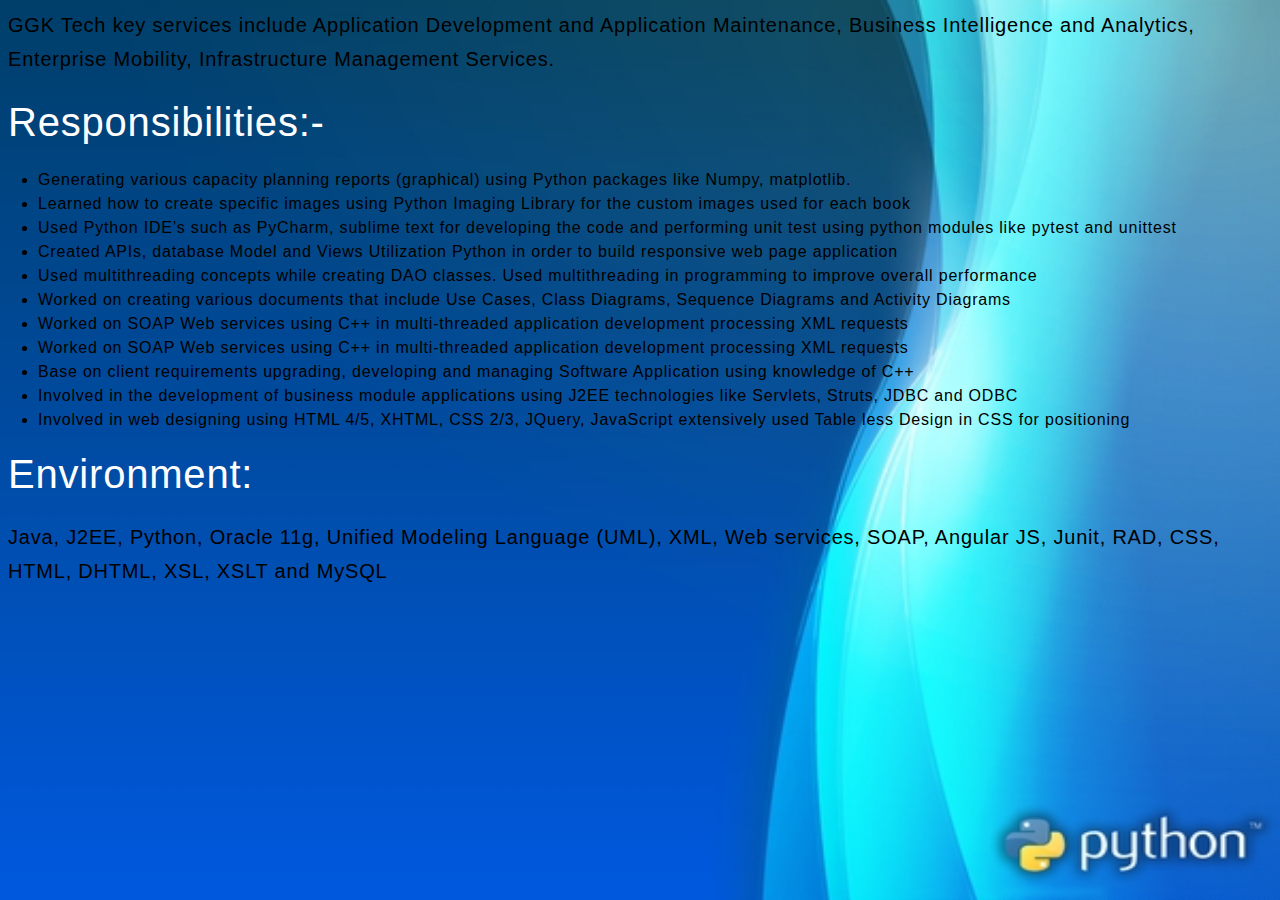
<file: ggk_tech.html>
<!DOCTYPE html>

<link rel="stylesheet" href="css/style.css">
<style type="text/css">
		h5{
			color: #000000;
		}
		ul {
			color: #000000;
		}
</style>

<html>
<head>
	<title>GGK Technologies</title>
</head>
<body>

<h5>GGK Tech key services include Application Development and Application Maintenance, Business Intelligence and Analytics, Enterprise Mobility, Infrastructure Management Services.</h5>
<h3>Responsibilities:-</h3>
<ul>
<li> Generating various capacity planning reports (graphical) using Python packages like Numpy, matplotlib.</li>
<li> Learned how to create specific images using Python Imaging Library for the custom images used for each book</li>
<li>Used Python IDE’s such as PyCharm, sublime text for developing the code and performing unit test using python modules like pytest and unittest</li>
<li>Created APIs, database Model and Views Utilization Python in order to build responsive web page application</li>
<li>Used multithreading concepts while creating DAO classes. Used multithreading in programming to improve overall performance</li>
<li>Worked on creating various documents that include Use Cases, Class Diagrams, Sequence Diagrams and Activity Diagrams</li>
<li>Worked on SOAP Web services using C++ in multi-threaded application development processing XML requests</li>
<li>Worked on SOAP Web services using C++ in multi-threaded application development processing XML requests</li>
<li>Base on client requirements upgrading, developing and managing Software Application using knowledge of C++</li>
<li>Involved in the development of business module applications using J2EE technologies like Servlets, Struts, JDBC and ODBC</li>
<li>Involved in web designing using HTML 4/5, XHTML, CSS 2/3, JQuery, JavaScript extensively used Table less Design in CSS for positioning</li>
</ul>
<h3>Environment:</h3><h5>Java, J2EE, Python, Oracle 11g, Unified Modeling Language (UML), XML, Web services, SOAP, Angular JS, Junit, RAD, CSS, HTML, DHTML, XSL, XSLT and MySQL</h5>

</body>
</html>
</file>
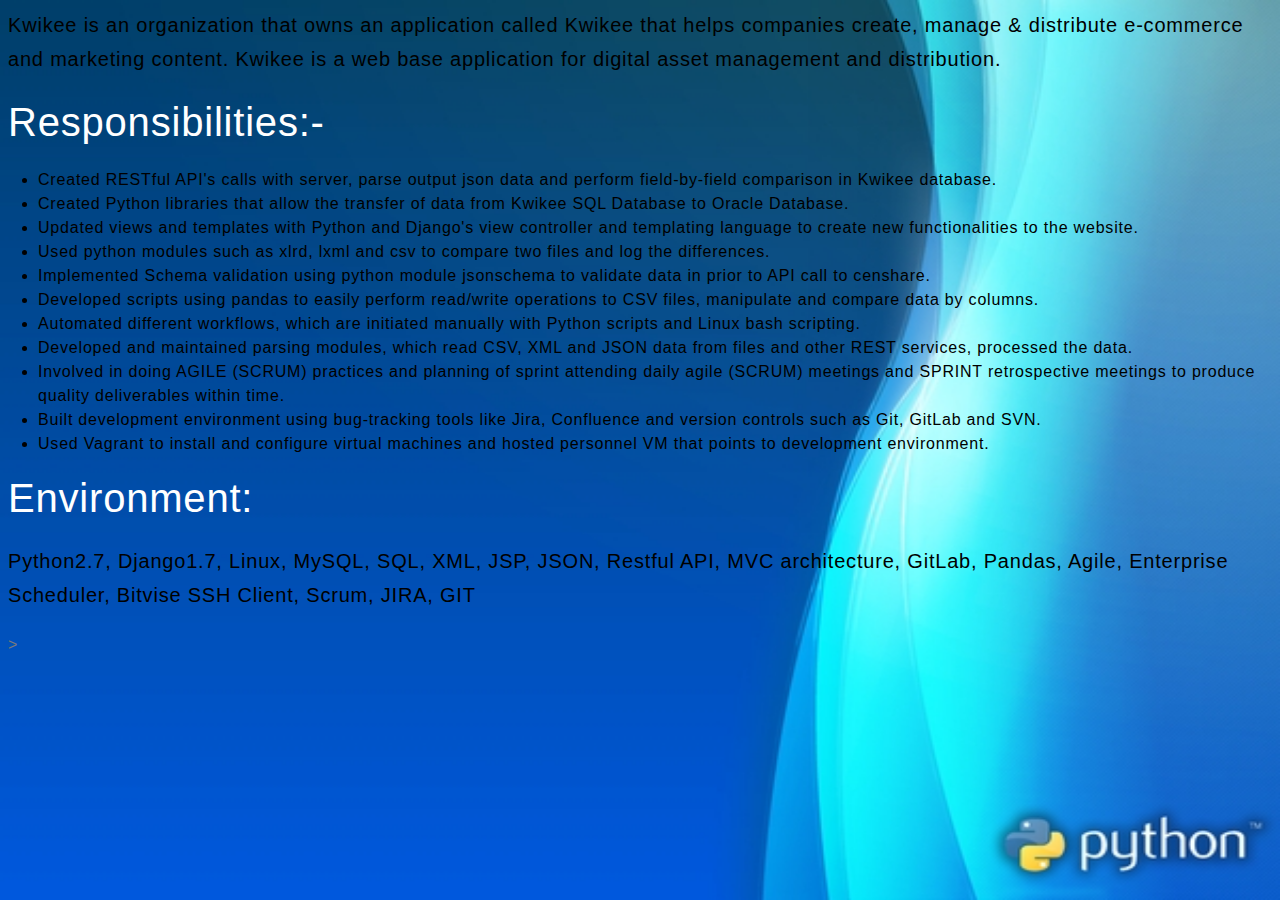
<file: kwikee.html>
<!DOCTYPE html>

<link rel="stylesheet" href="css/style.css">
<style type="text/css">
		h5{
			color: #000000;
		}
		ul {
			color: #000000;
		}
		</style>

<html>
<head>
	<title>Work-Kwikee Systems</title>
</head>
<body >

<!-- <marquee><h4>Kwikee Systems, Peoria, IL.						 	       September 2016 to Till date</h4></marquee> -->

<h5>Kwikee is an organization that owns an application called Kwikee that helps companies create, manage & distribute e-commerce and marketing content. Kwikee is a web base application for digital asset management and distribution.</h5>
<h3>Responsibilities:-</h3>
<ul>
<li> Created RESTful API's calls with server, parse output json data and perform field-by-field comparison in Kwikee database.</li>
<li> Created Python libraries that allow the transfer of data from Kwikee SQL Database to Oracle Database.</li>
<li> Updated views and templates with Python and Django's view controller and templating language to create new functionalities to the website.</li>
<li> Used python modules such as xlrd, lxml and csv to compare two files and log the differences.</li>
<li> Implemented Schema validation using python module jsonschema to validate data in prior to API call to censhare.</li>
<!-- <li> Used Django’s ORM (object-relational Mapper) to automate the transfer of data stored in Kwikee database tables into objects that are more commonly used in application code.</li> -->
<li> Developed scripts using pandas to easily perform read/write operations to CSV files, manipulate and compare data by columns.</li>
<li> Automated different workflows, which are initiated manually with Python scripts and Linux bash scripting.</li>
<li> Developed and maintained parsing modules, which read CSV, XML and JSON data from files and other REST services, processed the data.</li>
<li> Involved in doing AGILE (SCRUM) practices and planning of sprint attending daily agile (SCRUM) meetings and SPRINT retrospective meetings to produce quality deliverables within time.</li>
<!-- <li> Used Python IDE’s such as PyCharm, sublime text for developing the code and performing unit test and SIT.</li> -->
<li> Built development environment using bug-tracking tools like Jira, Confluence and version controls such as Git, GitLab and SVN.</li>
<li> Used Vagrant to install and configure virtual machines and hosted personnel VM that points to development environment.</br>
</ul>

<h3>Environment:</h3><h5>Python2.7, Django1.7, Linux, MySQL, SQL, XML, JSP, JSON, Restful API, MVC architecture, GitLab, Pandas, Agile, Enterprise Scheduler, Bitvise SSH Client, Scrum, JIRA, GIT</h5>

</body>
</html>>
</file>
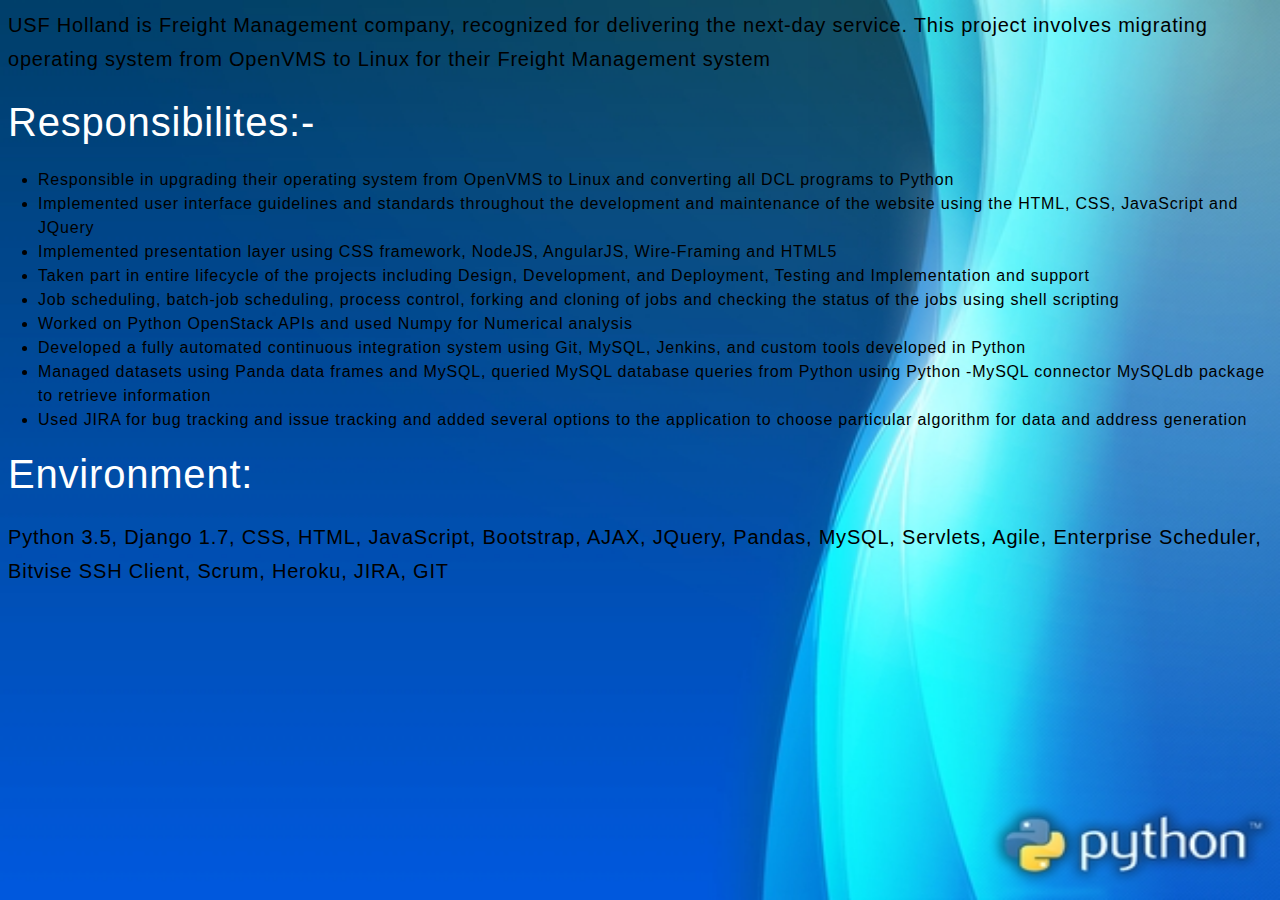
<file: rag_usf.html>
<!DOCTYPE html>
<link rel="stylesheet" href="css/style.css">
<style type="text/css">
		h5{
			color: #000000;
		}
		ul {
			color: #000000;
		}
</style>
<html>
<head>
	<title>Work-USF Holland</title>
</head>
<body>
<!-- <marquee><h4>USF Holland, Holland, MI						       Jan 2016 – August 2016</h4></marquee> -->

<h5>USF Holland is Freight Management company, recognized for delivering the next-day service. This project involves migrating operating system from OpenVMS to Linux for their Freight Management system</h5>
<h3>Responsibilites:-</h3>
<ul>
	<li>Responsible in upgrading their operating system from OpenVMS to Linux and converting all DCL programs to Python </li>
	<li>Implemented user interface guidelines and standards throughout the development and maintenance of the website using the HTML, CSS, JavaScript and JQuery </li>
	<li>Implemented presentation layer using CSS framework, NodeJS, AngularJS, Wire-Framing and HTML5</li>
	<li>Taken part in entire lifecycle of the projects including Design, Development, and Deployment, Testing and Implementation and support</li>
	<li>Job scheduling, batch-job scheduling, process control, forking and cloning of jobs and checking the status of the jobs using shell scripting</li>
	<li>Worked on Python OpenStack APIs and used Numpy for Numerical analysis </li>
	<li>Developed a fully automated continuous integration system using Git, MySQL, Jenkins, and custom tools developed in Python </li>
	<li>Managed datasets using Panda data frames and MySQL, queried MySQL database queries from Python using Python -MySQL connector MySQLdb package to retrieve information </li>
	<li>Used JIRA for bug tracking and issue tracking and added several options to the application to choose particular algorithm for data and address generation</li>
</ul>
<h3>Environment:</h3><h5>Python 3.5, Django 1.7, CSS, HTML, JavaScript, Bootstrap, AJAX, JQuery, Pandas, MySQL, Servlets, Agile, Enterprise Scheduler, Bitvise SSH Client, Scrum, Heroku, JIRA, GIT</h5>
</body>
</html>
</file>
<file: css/style.css>
/*
//////////////////////////////////////////////////////

FREE HTML5 TEMPLATE 
DESIGNED & DEVELOPED by FREEHTML5.CO
 
//////////////////////////////////////////////////////
*/
@font-face {
  font-family: 'themify';
  src: url("../fonts/themify/themify.eot?-fvbane");
  src: url("../fonts/themify/themify.eot?#iefix-fvbane") format("embedded-opentype"), url("../fonts/themify/themify.woff?-fvbane") format("woff"), url("../fonts/themify/themify.ttf?-fvbane") format("truetype"), url("../fonts/themify/themify.svg?-fvbane#themify") format("svg");
  font-weight: normal;
  font-style: normal;
}
body {
  /*background-color: #99ccff;*/
  background-image: url("../images/background1.jpg");
  background-attachment:fixed;
  background-size: 100% 100%;
  font-family: "PT Mono", sans-serif;
  font-size: 16px;
  line-height: 26px;
  color: #7b7b7b;
  font-weight: 300;
  letter-spacing: .05em;
}

::-webkit-selection {
  color: #ffffff;
  background: #1d2dfd;
}

::-moz-selection {
  color: #ffffff;
  background: #1d2dfd;
}

::selection {
  color: #ffffff;
  background: #1d2dfd;
}

a {
  -webkit-transition: all 0.5s ease;
  -moz-transition: all 0.5s ease;
  -ms-transition: all 0.5s ease;
  -o-transition: all 0.5s ease;
  transition: all 0.5s ease;
  color: #ff0000;
  border-bottom: 2px solid transparent;
}
a:hover, a:active, a:focus {
  color: #1d2dfd;
  outline: none;
  text-decoration: none;
}
a:hover {
  color: #ffff00;
  border-bottom: 2px solid #1d2dfd;
}

figure.fh5co-with-caption {
  float: left;
  width: 100%;
  margin: 0;
  padding: 0;
}
figure.fh5co-with-caption img {
  margin-bottom: 0 !important;
}
figure.fh5co-with-caption figcaption {
  font-style: italic;
  font-size: 14px;
  margin-bottom: 20px;
  color: #7b7b7b;
}

h1, .h1, h2, .h2, h3, .h3, h4, .h4, h5, .h5, h6, .h6 {
  margin: 0 0 20px 0;
  padding: 0;
  font-family: "PT Mono", sans-serif;
  font-weight: 400;
  color: #ffffff;
}

h1, .h1 {
  font-size: 60px;
  line-height: 72px;
}
@media screen and (max-width: 768px) {
  h1, .h1 {
    font-size: 50px;
    line-height: 62px;
  }
}

h2, .h2 {
  font-size: 50px;
  line-height: 68px;
}
@media screen and (max-width: 768px) {
  h2, .h2 {
    font-size: 40px;
    line-height: 58px;
    color: #0615F9;
  }
}

h3, .h3 {
  font-size: 40px;
  line-height: 52px;
}
@media screen and (max-width: 768px) {
  h3, .h3 {
    font-size: 30px;
    line-height: 42px;
  }
}

h4, .h4 {
  font-size: 30px;
  line-height: 42px;
}
@media screen and (max-width: 768px) {
  h4, .h4 {
    font-size: 20px;
    line-height: 32px;
  }
}

h5, .h5 {
  font-size: 20px;
  line-height: 34px;
}

h6, .h6 {
  font-size: 16px;
  line-height: 24px;
}

ul, ol {
  padding-left: 15px;
  line-height: 26px;
  margin-left: 15px;
}
ul ul, ul ol, ol ul, ol ol {
  padding-left: 25px;
}

p, img {
  margin: 0 0 20px 0;
  color: #ffffff;
}

ul, ol {
  padding-left: 15px;
  line-height: 24px;
}
ul ul, ul ol, ol ul, ol ol {
  padding-left: 25px;
}

pre {
  white-space: pre-wrap;
  /* CSS3 browsers  */
  white-space: -moz-pre-wrap !important;
  /* 1999+ Mozilla  */
  white-space: -pre-wrap;
  /* Opera 4 thru 6 */
  white-space: -o-pre-wrap;
  /* Opera 7 and up */
  word-wrap: break-word;
  /* IE 5.5+ and up */
  /* overflow-x: auto; */
  /* Firefox 2 only */
  /* width: 99%; */
  /* only if needed */
}

pre {
  width: 100%;
  overflow: auto;
  margin: 2rem 0;
  padding: 1rem 0.8rem 1rem 1.2rem;
  color: #3f3b36;
  border: 1px solid #ebebeb !important;
  font: lighter 1.2rem/2rem Monaco,'MonacoRegular',monospace;
  background: url(../images/pre.png) repeat 0 -0.9rem;
  background-size: 1px 4rem;
}

#fh5co-header {
  margin-top: 5em;
  margin-bottom: 5em;
}
@media screen and (max-width: 768px) {
  #fh5co-header {
    margin-top: 1em;
  }
}
#fh5co-header #fh5co-logo {
  float: left;
  position: relative;
  z-index: 102;
  display: block;
}

#fh5co-main-nav {
  position: relative;
  margin-top: 24px;
}
#fh5co-main-nav #fh5co-nav {
  position: relative;
  width: 100%;
}
@media screen and (max-width: 768px) {
  #fh5co-main-nav {
    text-align: left;
    margin-top: 40px;
  }
}
#fh5co-main-nav ul {
  padding: 0;
  margin: 0 0 7px 0;
  display: block;
  margin-left: auto;
  margin-right: auto;
  width: 800px;
  text-align: right;
}
@media screen and (max-width: 992px) {
  #fh5co-main-nav ul {
    text-align: left;
    width: 100%;
    margin-left: inherit;
    margin-right: inherit;
    text-align: left;
  }
}
@media screen and (max-width: 768px) {
  #fh5co-main-nav ul {
    color: #FDFEFE;
    text-align: right;
    margin-left: inherit;
    margin-right: inherit;
  }
}
#fh5co-main-nav ul > li {
  padding: 0;
  margin: 0 0 7px 0;
  list-style: none;
  display: inline-block;
}
#fh5co-main-nav ul > li.fh5co-active a {
  color: ##FC0F03;
  border-bottom: 2px solid #1d2dfd;

}
#fh5co-main-nav ul > li:last-child {
  margin: 0;
}
@media screen and (max-width: 768px) {
  #fh5co-main-nav ul > li {
    display: block;
  }
}
#fh5co-main-nav ul > li > a {
  padding: 5px 0;
  margin: 0  10px;
  color: #FDFEFE;
  border-bottom: 2px solid transparent;
}
@media screen and (max-width: 768px) {
  #fh5co-main-nav ul > li > a {
    margin: 0  0px;
  }
}
#fh5co-main-nav ul > li > a:hover, #fh5co-main-nav ul > li > a:active, #fh5co-main-nav ul > li > a:focus {
  color: #ffffff;
  border-bottom: 2px solid #000000;
}
#fh5co-main-nav .fh5co-nav-call-to-action {
  position: absolute;
  right: 0;
  top: 0;
  text-align: right;
}
@media screen and (max-width: 768px) {
  #fh5co-main-nav .fh5co-nav-call-to-action {
    position: relative;
    top: 0px;
    text-align: right;
    display: inline-block;
    float: right;
  }
}

#fh5co-intro {
  margin-bottom: 2em;
}
@media screen and (max-width: 768px) {
  #fh5co-intro {
    margin-bottom: 1em;
  }
}
#fh5co-intro h1 {
  font-size: 72px;
  color: #000000;
  line-height: 1.2;
  text-orientation: times;   
}
@media screen and (max-width: 768px) {
  #fh5co-intro h1 {
    font-size: 40px;
  }
}
#fh5co-intro .fh5co-intro-sub {
  margin: 2em 0;
}
@media screen and (max-width: 768px) {
  #fh5co-intro .fh5co-intro-sub {
    margin: 1em 0;
  }
}

#fh5co-work .fh5co-work-wrap {
  position: relative;
  margin-bottom: 30px;
}
#fh5co-work .fh5co-work-item {
  position: relative;
  display: block;
  float: left;
  width: 100%;
  height: 100%;
  border-bottom: none !important;
}
#fh5co-work .fh5co-work-item img {
  float: left;
  margin: 0;
  padding: 0;
}
#fh5co-work .fh5co-work-item:hover, #fh5co-work .fh5co-work-item:focus, #fh5co-work .fh5co-work-item:active {
  border-bottom: none !important;
}
#fh5co-work .fh5co-work-item .fh5co-overlay-text,
#fh5co-work .fh5co-work-item .fh5co-overlay-bg {
  position: absolute;
  opacity: 0;
}
#fh5co-work .fh5co-work-item .fh5co-overlay-bg {
  background: rgba(255, 255, 255, 0.9);
  top: 20px;
  bottom: 20px;
  right: 20px;
  left: 20px;
  z-index: 55;
}
#fh5co-work .fh5co-work-item .fh5co-overlay-text {
  text-align: center;
  top: 50%;
  margin-top: -36px;
  z-index: 56;
  width: 50%;
  padding: 0 30px;
  margin-left: auto;
  margin-right: auto;
  display: block;
}
#fh5co-work .fh5co-work-item .fh5co-overlay-text h2 {
  padding: 0 !important;
  margin: 0 !important;
  color: #000099;
  font-size: 18px !important;
  line-height: 20px !important;
}
#fh5co-work .fh5co-work-item .fh5co-overlay-text .fh5co-categories {
  text-align: center;
  width: 100%;
  padding: 0;
  margin: 0;
}
#fh5co-work .fh5co-work-item .fh5co-overlay-text .fh5co-categories li {
  padding: 0;
  margin: 0;
  list-style: none;
  display: inline;
  font-size: 11px;
  color: #000000;
}
#fh5co-work .fh5co-work-item .fh5co-overlay-text .fh5co-categories li::after {
  content: ",";
}
#fh5co-work .fh5co-work-item .fh5co-overlay-text .fh5co-categories li:last-child::after {
  content: "";
}

.fh5co-nav-toggle {
  width: 25px;
  height: 25px;
  cursor: pointer;
  text-decoration: none;
}
.fh5co-nav-toggle.active i::before, .fh5co-nav-toggle.active i::after {
  background: #2e2e2e;
}
.fh5co-nav-toggle:hover, .fh5co-nav-toggle:focus, .fh5co-nav-toggle:active {
  outline: none;
  border-bottom: none !important;
}
.fh5co-nav-toggle i {
  position: relative;
  display: inline-block;
  width: 25px;
  height: 3px;
  color: #252525;
  font: bold 14px/.4 Helvetica;
  text-transform: uppercase;
  text-indent: -55px;
  background: #252525;
  transition: all .2s ease-out;
}
.fh5co-nav-toggle i::before, .fh5co-nav-toggle i::after {
  content: '';
  width: 25px;
  height: 3px;
  background: #252525;
  position: absolute;
  left: 0;
  transition: all .2s ease-out;
}
.fh5co-nav-toggle.fh5co-nav-white > i {
  color: #ffffff;
  background: #ffffff;
}
.fh5co-nav-toggle.fh5co-nav-white > i::before, .fh5co-nav-toggle.fh5co-nav-white > i::after {
  background: #ffffff;
}

.fh5co-nav-toggle i::before {
  top: -7px;
}

.fh5co-nav-toggle i::after {
  bottom: -7px;
}

.fh5co-nav-toggle:hover i::before {
  top: -10px;
}

.fh5co-nav-toggle:hover i::after {
  bottom: -10px;
}

.fh5co-nav-toggle.active i {
  background: transparent;
}

.fh5co-nav-toggle.active i::before {
  top: 0;
  -webkit-transform: rotateZ(45deg);
  -moz-transform: rotateZ(45deg);
  -ms-transform: rotateZ(45deg);
  -o-transform: rotateZ(45deg);
  transform: rotateZ(45deg);
}

.fh5co-nav-toggle.active i::after {
  bottom: 0;
  -webkit-transform: rotateZ(-45deg);
  -moz-transform: rotateZ(-45deg);
  -ms-transform: rotateZ(-45deg);
  -o-transform: rotateZ(-45deg);
  transform: rotateZ(-45deg);
}

.fh5co-nav-toggle {
  position: absolute;
  top: 20px;
  right: 20px;
  z-index: 21;
  display: block;
  margin: 0 auto;
  display: none;
}
@media screen and (max-width: 768px) {
  .fh5co-nav-toggle {
    display: block;
  }
}

.fh5co-sidebar-nav ul {
  padding: 0;
  margin: 0;
}
.fh5co-sidebar-nav ul li {
  padding: 0;
  margin: 0 0 .5em 0;
  line-height: 24px;
  list-style: none;
}
.fh5co-sidebar-nav ul li a {
  display: block;
  float: left;
  width: 100%;
  margin-bottom: 10px;
}
.fh5co-sidebar-nav .fh5co-sidebar-nav-desc {
  font-size: 14px;
  color: #ccc !important;
  line-height: 20px;
  display: block;
  cursor: pointer;
}
.fh5co-sidebar-nav a:hover .fh5co-sidebar-nav-desc {
  color: #2e2e2e !important;
}

#fh5co-footer {
  padding-bottom: 2em;
}
@media screen and (max-width: 768px) {
  #fh5co-footer {
    padding-bottom: 1em;
  }
}
#fh5co-footer .fh5co-footer-social {
  padding: 0;
  margin: 0 0 2em 0;
}
#fh5co-footer .fh5co-footer-social li {
  display: inline;
  font-size: 16px;
  list-style: none;
  padding: 0;
  margin: 0;

}
@media screen and (max-width: 480px) {
  #fh5co-footer .fh5co-footer-social li {
    display: block;
    margin-bottom: 10px;
  }
}
#fh5co-footer .fh5co-footer-social li a {
  target-name:new;
  target-new:tab;
  /*color: #7c7c7c;*/
  padding: 4px 0;
  margin: 0 10px 0 0;
  color: #ffffff;
}

#fh5co-footer .fh5co-footer-social li a:hover {
  color: #ffff00;
  border-bottom: 2px solid #1d2dfd;
}

#fh5co-footer .fh5co-copyright {
  color: #ffffff;
  font-size: 15px;
}

.fh5co-more-works {
  display: none;
}

.fh5co-view {
  text-align: center;
}
.fh5co-view .fh5co-icon-view {
  line-height: 0;
  margin-bottom: 10px;
  display: block;
  color: #7b7b7b;
  -webkit-transition: all 0.5s ease;
  -moz-transition: all 0.5s ease;
  -ms-transition: all 0.5s ease;
  -o-transition: all 0.5s ease;
  transition: all 0.5s ease;
}
.fh5co-view .fh5co-icon-view i {
  font-size: 30px;
}
.fh5co-view.active .fh5co-icon-view {
  -webkit-transform: rotate(135deg);
  -moz-transform: rotate(135deg);
  -ms-transform: rotate(135deg);
  -o-transform: rotate(135deg);
  transform: rotate(135deg);
}

/* Owl Override Style */
.owl-carousel .owl-controls,
.owl-carousel-posts .owl-controls {
  margin-top: 0;
}

.owl-carousel .owl-controls .owl-nav .owl-next,
.owl-carousel .owl-controls .owl-nav .owl-prev,
.owl-carousel-posts .owl-controls .owl-nav .owl-next,
.owl-carousel-posts .owl-controls .owl-nav .owl-prev {
  top: 50%;
  margin-top: -29px;
  z-index: 9999;
  position: absolute;
  -webkit-transition: all 0.2s ease;
  -moz-transition: all 0.2s ease;
  -ms-transition: all 0.2s ease;
  -o-transition: all 0.2s ease;
  transition: all 0.2s ease;
}

.owl-carousel-posts .owl-controls .owl-nav .owl-next,
.owl-carousel-posts .owl-controls .owl-nav .owl-prev {
  top: 24%;
}

.owl-carousel .owl-controls .owl-nav .owl-next,
.owl-carousel-posts .owl-controls .owl-nav .owl-next {
  right: -40px;
}
.owl-carousel .owl-controls .owl-nav .owl-next:hover,
.owl-carousel-posts .owl-controls .owl-nav .owl-next:hover {
  margin-right: -10px;
}

.owl-carousel .owl-controls .owl-nav .owl-prev,
.owl-carousel-posts .owl-controls .owl-nav .owl-prev {
  left: -40px;
}
.owl-carousel .owl-controls .owl-nav .owl-prev:hover,
.owl-carousel-posts .owl-controls .owl-nav .owl-prev:hover {
  margin-left: -10px;
}

.owl-carousel-posts .owl-controls .owl-nav .owl-next {
  right: -50px;
}
@media screen and (max-width: 768px) {
  .owl-carousel-posts .owl-controls .owl-nav .owl-next {
    right: 0px;
  }
}

.owl-carousel-posts .owl-controls .owl-nav .owl-prev {
  left: -50px;
}
@media screen and (max-width: 768px) {
  .owl-carousel-posts .owl-controls .owl-nav .owl-prev {
    left: 0px;
  }
}

.owl-carousel-posts .owl-controls .owl-nav .owl-next i,
.owl-carousel-posts .owl-controls .owl-nav .owl-prev i,
.owl-carousel-fullwidth .owl-controls .owl-nav .owl-next i,
.owl-carousel-fullwidth .owl-controls .owl-nav .owl-prev i {
  color: #2e2e2e;
}
.owl-carousel-posts .owl-controls .owl-nav .owl-next:hover i,
.owl-carousel-posts .owl-controls .owl-nav .owl-prev:hover i,
.owl-carousel-fullwidth .owl-controls .owl-nav .owl-next:hover i,
.owl-carousel-fullwidth .owl-controls .owl-nav .owl-prev:hover i {
  color: #000000;
}

.owl-carousel-fullwidth.fh5co-light-arrow .owl-controls .owl-nav .owl-next i,
.owl-carousel-fullwidth.fh5co-light-arrow .owl-controls .owl-nav .owl-prev i {
  color: #ffffff;
}
.owl-carousel-fullwidth.fh5co-light-arrow .owl-controls .owl-nav .owl-next:hover i,
.owl-carousel-fullwidth.fh5co-light-arrow .owl-controls .owl-nav .owl-prev:hover i {
  color: #ffffff;
}

@media screen and (max-width: 768px) {
  .owl-theme .owl-controls .owl-nav {
    display: none;
  }
}

.owl-theme .owl-controls .owl-nav [class*="owl-"] {
  background: none !important;
}
.owl-theme .owl-controls .owl-nav [class*="owl-"] i {
  font-size: 30px;
}
.owl-theme .owl-controls .owl-nav [class*="owl-"] i:hover, .owl-theme .owl-controls .owl-nav [class*="owl-"] i:focus {
  background: none !important;
}
.owl-theme .owl-controls .owl-nav [class*="owl-"]:hover, .owl-theme .owl-controls .owl-nav [class*="owl-"]:focus {
  background: none !important;
}

.owl-theme .owl-dots {
  position: absolute;
  bottom: 0;
  width: 100%;
  text-align: center;
}

.owl-carousel-fullwidth.owl-theme .owl-dots {
  bottom: 0;
  margin-bottom: -2.5em;
}

.owl-theme .owl-dots .owl-dot span {
  width: 10px;
  height: 10px;
  background: #ccc;
  -webkit-transition: all 0.2s ease;
  -moz-transition: all 0.2s ease;
  -ms-transition: all 0.2s ease;
  -o-transition: all 0.2s ease;
  transition: all 0.2s ease;
  border: 2px solid transparent;
}
.owl-theme .owl-dots .owl-dot span:hover {
  background: none;
  border: 2px solid #1d2dfd;
}

.owl-theme .owl-dots .owl-dot.active span, .owl-theme .owl-dots .owl-dot:hover span {
  background: none;
  border: 2px solid #1d2dfd;
}

.quote {
  width: 75%;
  margin: 0 auto;
  font-size: 28px;
  line-height: 38px;
}
.quote cite {
  margin-top: 20px;
  display: block;
  font-size: 20px;
  font-style: normal;
}
@media screen and (max-width: 768px) {
  .quote {
    font-size: 20px;
    width: 100%;
  }
}

#map {
  width: 100%;
  height: 400px;
}

/* Buttons */
.btn {
  font-family: "PT Mono", sans-serif;
  border-bottom: none !important;
  text-transform: uppercase;
  letter-spacing: 2px;
  -webkit-border-radius: 4px;
  -moz-border-radius: 4px;
  -ms-border-radius: 4px;
  -o-border-radius: 4px;
  border-radius: 4px;
  padding-left: 10px;
  padding-right: 10px;
  line-height: 1.5;
}
.btn:hover, .btn:focus, .btn:active {
  box-shadow: none;
  outline: none !important;
  border-color: transparent;
}
.btn.fh5co-btn-icon {
  text-transform: none !important;
  letter-spacing: normal !important;
  padding-left: 15px;
  padding-right: 15px;
}
.btn.btn-lg {
  padding: 30px;
}
.btn.btn-md {
  padding: 15px;
}
.btn.btn-sm {
  padding: 12px;
}
.btn.btn-xs {
  padding: 10px;
}

.btn-outline {
  border: 2px solid #eaeaea !important;
  background: transparent;
  color: #2a2e37;
}
.btn-outline:hover, .btn-outline:active, .btn-outline:focus {
  border: 2px solid #282e3c !important;
  background: #282e3c;
  color: #ffffff;
}

.btn-primary {
  background: #1d2dfd;
  border: 2px solid #1d2dfd;
}
.btn-primary:hover, .btn-primary:active, .btn-primary:focus {
  background: #0213f4;
}

.btn-success {
  background: #00e195;
  border: 2px solid #00e195;
}
.btn-success:hover, .btn-success:active, .btn-success:focus {
  background: #00bd7d;
}

.btn-danger {
  background: #e02745;
  border: 2px solid #e02745;
}
.btn-danger:hover, .btn-danger:active, .btn-danger:focus {
  background: #c71d38;
}

.btn-info {
  background: #0bbff2;
  border: 2px solid #0bbff2;
}
.btn-info:hover, .btn-info:active, .btn-info:focus {
  background: #09a4d0;
}

.btn-warning {
  background: #ffd042;
  border: 2px solid #ffd042;
}
.btn-warning:hover, .btn-warning:active, .btn-warning:focus {
  background: #ffc71e;
}

.btn-primary,
.btn-success,
.btn-info,
.btn-warning,
.btn-danger {
  border-color: transparent;
}

.form-control {
  box-shadow: none !important;
  border: 2px solid #ccc;
}
.form-control:hover, .form-control:focus, .form-control:active {
  outline: none;
  box-shadow: none !important;
  border: 2px solid #1d2dfd;
}

.fh5co-spacer {
  clear: both;
  position: relative;
  border: none;
  padding: 0;
  margin: 0;
}

.fh5co-spacer-xlg {
  height: 150px;
}
@media screen and (max-width: 768px) {
  .fh5co-spacer-xlg {
    height: 80px;
  }
}

.fh5co-spacer-lg {
  height: 100px;
}
@media screen and (max-width: 768px) {
  .fh5co-spacer-lg {
    height: 70px;
  }
}

.fh5co-spacer-md {
  height: 80px;
}
@media screen and (max-width: 768px) {
  .fh5co-spacer-md {
    height: 50px;
  }
}

.fh5co-spacer-sm {
  height: 50px;
}
@media screen and (max-width: 768px) {
  .fh5co-spacer-sm {
    height: 20px;
  }
}

.fh5co-spacer-xs {
  height: 30px;
}
@media screen and (max-width: 768px) {
  .fh5co-spacer-xs {
    height: 20px;
  }
}

.fh5co-spacer-xxs {
  height: 30px;
}

.fh5co-letter-spacing {
  letter-spacing: 1px;
}

.fh5co-no-margin-bottom {
  margin-bottom: 0 !important;
}

.fh5co-uppercase-heading-sm {
  font-size: 14px;
  line-height: 26px;
  text-transform: uppercase;
  letter-spacing: 3px;
  color: #000000;
}
.fh5co-uppercase-heading-sm.with-border {
  position: relative;
  padding-bottom: 10px;
}
.fh5co-uppercase-heading-sm.with-border .fh5co-border {
  position: absolute;
  bottom: 0;
  left: 0;
  width: 30px;
  height: 2px;
  background: #1d2dfd;
}

.form-group {
  margin-bottom: 20px;
}

.image-popup:hover {
  opacity: .7;
}

.fh5co-call-to-action {
  background-color: #1d2dfd;
  background-size: cover;
  background-attachment: fixed;
  position: relative;
}
.fh5co-call-to-action h3 {
  color: #ffffff !important;
}
.fh5co-call-to-action .fh5co-call-to-action-text {
  font-size: 50px;
  line-height: 60px;
  font-family: "PT Mono", sans-serif;
  text-transform: uppercase;
}
.fh5co-call-to-action .btn {
  margin-bottom: 0 !important;
  padding-left: 50px;
  padding-right: 50px;
  color: #ffffff !important;
}
.fh5co-call-to-action > .fh5co-overlay {
  left: 0;
  right: 0;
  top: 0;
  bottom: 0;
  position: absolute;
  background: rgba(0, 0, 0, 0.5);
}
.fh5co-call-to-action .fh5co-call-to-action-wrap {
  position: relative;
  padding: 50px 0;
  display: table;
  width: 100%;
}
.fh5co-call-to-action .fh5co-call-to-action-wrap .fh5co-call-to-action-inner {
  display: table-cell;
  vertical-align: middle;
  font-size: 50px;
  line-height: 62px;
  color: #ffffff;
  width: 100%;
}

/* Accordions */
.fh5co-accordion .panel-title > a:hover {
  border-bottom: none !important;
}
.fh5co-accordion .panel-heading {
  background: transparent;
  position: relative;
  cursor: pointer;
}
.fh5co-accordion .panel-heading .accordion-toggle {
  color: #1d2dfd;
}
.fh5co-accordion .panel-heading .accordion-toggle:after {
  font-family: 'themify';
  speak: none;
  font-style: normal;
  font-weight: normal;
  font-variant: normal;
  text-transform: none;
  line-height: 1;
  -webkit-font-smoothing: antialiased;
  -moz-osx-font-smoothing: grayscale;
  color: #2e2e2e !important;
  position: absolute;
  content: "\e622";
  right: 15px;
  top: 16px;
}
.fh5co-accordion .panel-heading.collapsed .accordion-toggle {
  color: #2e2e2e !important;
}
.fh5co-accordion .panel-heading.collapsed .accordion-toggle:after {
  font-family: 'themify';
  speak: none;
  font-style: normal;
  font-weight: normal;
  font-variant: normal;
  text-transform: none;
  line-height: 1;
  -webkit-font-smoothing: antialiased;
  -moz-osx-font-smoothing: grayscale;
  color: #2e2e2e !important;
  position: absolute;
  content: "\e61a";
  right: 15px;
  top: 16px;
}

/* Progress Bars */
.progress {
  height: 10px;
  -webkit-border-radius: 30px;
  -moz-border-radius: 30px;
  -ms-border-radius: 30px;
  -o-border-radius: 30px;
  border-radius: 30px;
  box-shadow: none;
  /*background-color: #012def;*/
}

.progress-bar {
  box-shadow: none;
  -webkit-border-radius: 30px;
  -moz-border-radius: 30px;
  -ms-border-radius: 30px;
  -o-border-radius: 30px;
  border-radius: 30px;

}
.progress-bar.progress-bar-default {
  background: #99ff33;
}
.progress-bar.progress-bar-success {
  background: #00e195;
}
.progress-bar.progress-bar-info {
  background: #0bbff2;
}
.progress-bar.progress-bar-warning {
  background: #ffd042;
}
.progress-bar.progress-bar-danger {
  background: #e02745;
}

img.fh5co-align-right {
  float: right;
  margin: 0 0 .5em 1em;
}
@media screen and (max-width: 480px) {
  img.fh5co-align-right {
    width: 100%;
    margin: 0 0 .5em 0;
  }
}
img.fh5co-align-left {
  float: left;
  margin: 0 1em .5em 0;
}
@media screen and (max-width: 480px) {
  img.fh5co-align-left {
    width: 100%;
    margin: 0 0 .5em 0;
  }
}
img.fh5co-align-center {
  display: block;
  margin-left: auto;
  margin-right: auto;
}

a > img.fh5co-align-right {
  float: right;
  margin: 0 0 .5em 1em;
}
@media screen and (max-width: 480px) {
  a > img.fh5co-align-right {
    width: 100%;
    margin: 0 0 .5em 0;
  }
}
a > img.fh5co-align-left {
  float: left;
  margin: 0 1em .5em 0;
}
@media screen and (max-width: 480px) {
  a > img.fh5co-align-left {
    width: 100%;
    margin: 0 0 .5em 0;
  }
}
a > img.fh5co-align-center {
  display: block;
  margin-left: auto;
  margin-right: auto;
}

.fh5co-gotop {
  position: fixed;
  bottom: 20px;
  right: 20px;
  display: none;
  color: #ffffff !important;
  background: rgba(0, 0, 0, 0.5);
  padding: 10px;
  border-radius: 6px;
  z-index: 18;
}
.fh5co-gotop > i {
  position: relative;
  display: block;
  font-size: 20px;
  -webkit-transform: rotate(90deg);
  -moz-transform: rotate(90deg);
  -ms-transform: rotate(90deg);
  -o-transform: rotate(90deg);
  transform: rotate(90deg);
}

/* Easy Rsponsive Tabs */
.fh5co-tab {
  clear: both;
  display: block;
}

.fh5co-tab h2 {
  line-height: 3 !important;
}

.resp-tab-active {
  color: #1d2dfd;
}

.resp-tabs-list li {
  font-family: "PT Mono", sans-serif;
}

.resp-content-active, .resp-accordion-active {
  display: block;
}

.fh5co-tab-menu-icon {
  font-size: 20px;
  position: relative;
  float: left;
  margin-right: 10px;
}
@media screen and (max-width: 768px) {
  .fh5co-tab-menu-icon {
    margin-top: 0px;
  }
}

/* Pricing Tables */
.fh5co-pricing-table-1 {
  font-family: "PT Mono", sans-serif;
}
@media screen and (max-width: 992px) {
  .fh5co-pricing-table-1 .fh5co-pricing-table-item {
    margin-bottom: 20px !important;
  }
}
@media screen and (max-width: 768px) {
  .fh5co-pricing-table-1 .fh5co-pricing-table-item {
    margin-bottom: 20px !important;
    float: left;
    width: 100%;
  }
}
.fh5co-pricing-table-1 .fh5co-pricing-table-item .fh5co-pricing-table-item-body,
.fh5co-pricing-table-1 .fh5co-pricing-table-item .fh5co-pricing-table-item-heading {
  text-align: center;
  float: left;
  width: 100%;
  padding: 1em 2em;
}
.fh5co-pricing-table-1 .fh5co-pricing-table-item .fh5co-pricing-table-item-heading {
  background: #1d2dfd;
}
.fh5co-pricing-table-1 .fh5co-pricing-table-item .fh5co-pricing-table-item-heading h3 {
  font-size: 70px;
  position: relative;
  display: inline-block;
  color: #ffffff !important;
}
.fh5co-pricing-table-1 .fh5co-pricing-table-item .fh5co-pricing-table-item-heading h3 sup {
  position: absolute;
  top: 2px;
  margin-left: -7px;
}
.fh5co-pricing-table-1 .fh5co-pricing-table-item .fh5co-pricing-table-item-heading h3 sup, .fh5co-pricing-table-1 .fh5co-pricing-table-item .fh5co-pricing-table-item-heading h3 span {
  font-size: 14px;
  text-transform: uppercase;
}
.fh5co-pricing-table-1 .fh5co-pricing-table-item .fh5co-pricing-table-item-heading p {
  color: rgba(255, 255, 255, 0.6);
  font-size: 14px;
  letter-spacing: 3px;
  text-transform: uppercase;
}
.fh5co-pricing-table-1 .fh5co-pricing-table-item.fh5co-best-offer .fh5co-pricing-table-item-heading {
  background: #1d2dfd;
  color: #ffffff;
}
.fh5co-pricing-table-1 .fh5co-pricing-table-item .fh5co-pricing-table-item-body {
  border: 2px solid #ccc;
  border-top: none;
}
.fh5co-pricing-table-1 .fh5co-pricing-table-item .fh5co-pricing-table-item-body ul {
  padding: 0;
  margin: 0;
}
.fh5co-pricing-table-1 .fh5co-pricing-table-item .fh5co-pricing-table-item-body ul li {
  list-style: none;
  padding: 0;
  margin: 0 0 10px 0;
}
.fh5co-pricing-table-1 .fh5co-pricing-table-item.fh5co-best-offer .fh5co-pricing-table-item-body {
  border: 2px solid #1d2dfd;
  border-top: none;
}

.fh5co-no-margin-bottom {
  margin-bottom: 0 !important;
}

.fh5co-letter-space {
  letter-spacing: 4px;
}

.fh5co-link {
  font-family: "PT Mono", sans-serif;
}
.fh5co-link > i {
  margin-right: 5px;
  -webkit-transition: all 0.5s ease;
  -moz-transition: all 0.5s ease;
  -ms-transition: all 0.5s ease;
  -o-transition: all 0.5s ease;
  transition: all 0.5s ease;
}
.fh5co-link:hover > i {
  margin-right: 15px;
}

.fh5co-btn-other-option {
  float: left;
  margin-right: 10px;
}

.fh5co-other-option {
  margin-top: 12px;
  display: inline-block;
  float: left;
}
.fh5co-other-option .fh5co-or {
  margin-left: 10px;
  margin-right: 10px;
}

/*.fh5co-uppercase-heading-sm {
  font-size: 14px;
  line-height: 26px;
  text-transform: lowercase;
  letter-spacing: 3px;
  color: #000000;
}
*/
/*# sourceMappingURL=style.css.map */
</file>
